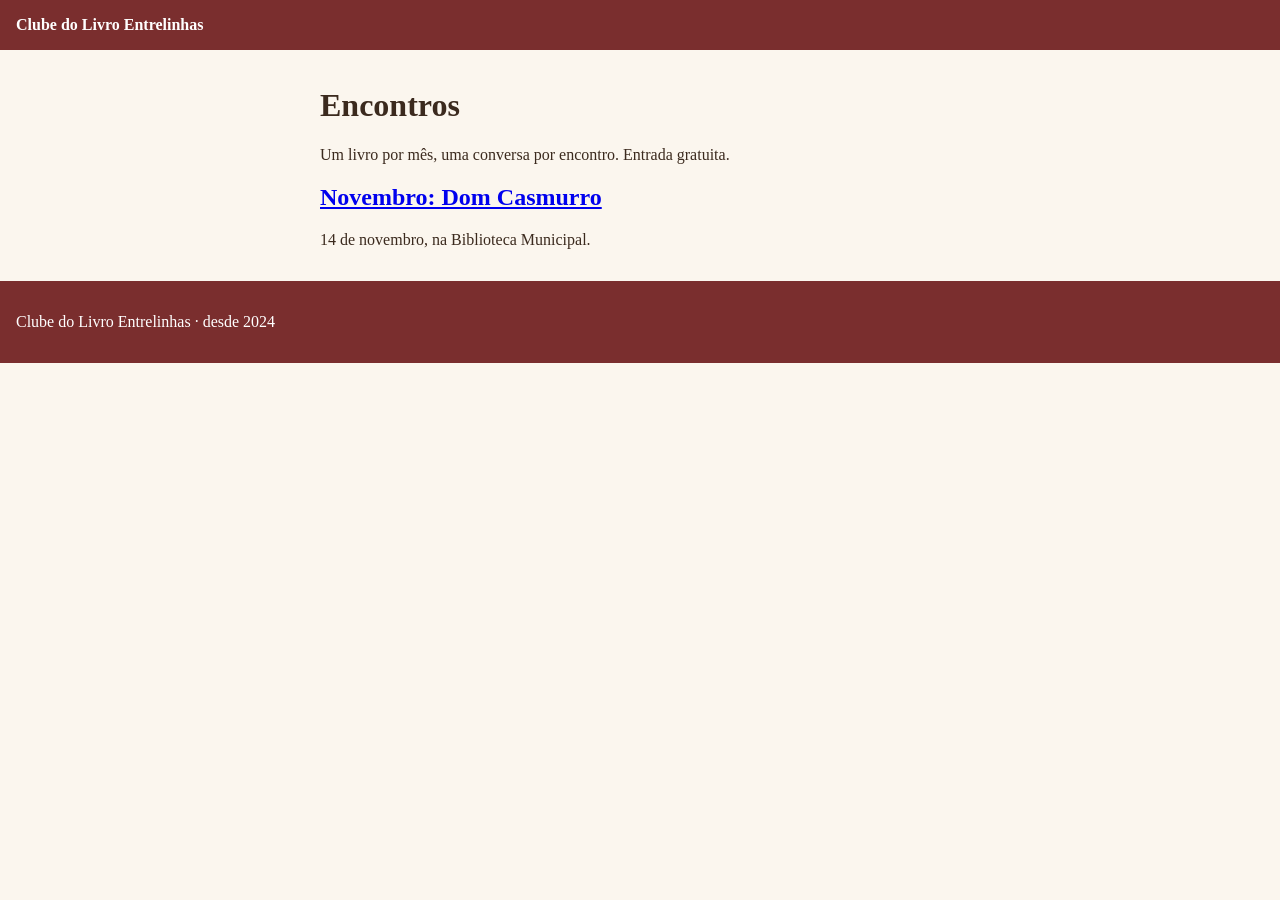
<file: index.html>
<!doctype html>
<html lang="pt-BR">
  <head>
    <meta charset="UTF-8" />
    <meta name="viewport" content="width=device-width, initial-scale=1.0" />
    <title>Clube do Livro Entrelinhas</title>
    <link rel="stylesheet" href="css/clube.css" />
  </head>
  <body>
    <header>
      <a href="index.html">Clube do Livro Entrelinhas</a>
    </header>
    <main>
      <h1>Encontros</h1>
      <p>Um livro por mês, uma conversa por encontro. Entrada gratuita.</p>
      <ul class="encontros">
        <li>
          <h2>
            <a href="encontro-de-novembro.html">Novembro: Dom Casmurro</a>
          </h2>
          <p>14 de novembro, na Biblioteca Municipal.</p>
        </li>
      </ul>
    </main>
    <footer>
      <p>Clube do Livro Entrelinhas · desde 2024</p>
    </footer>
  </body>
</html>
</file>
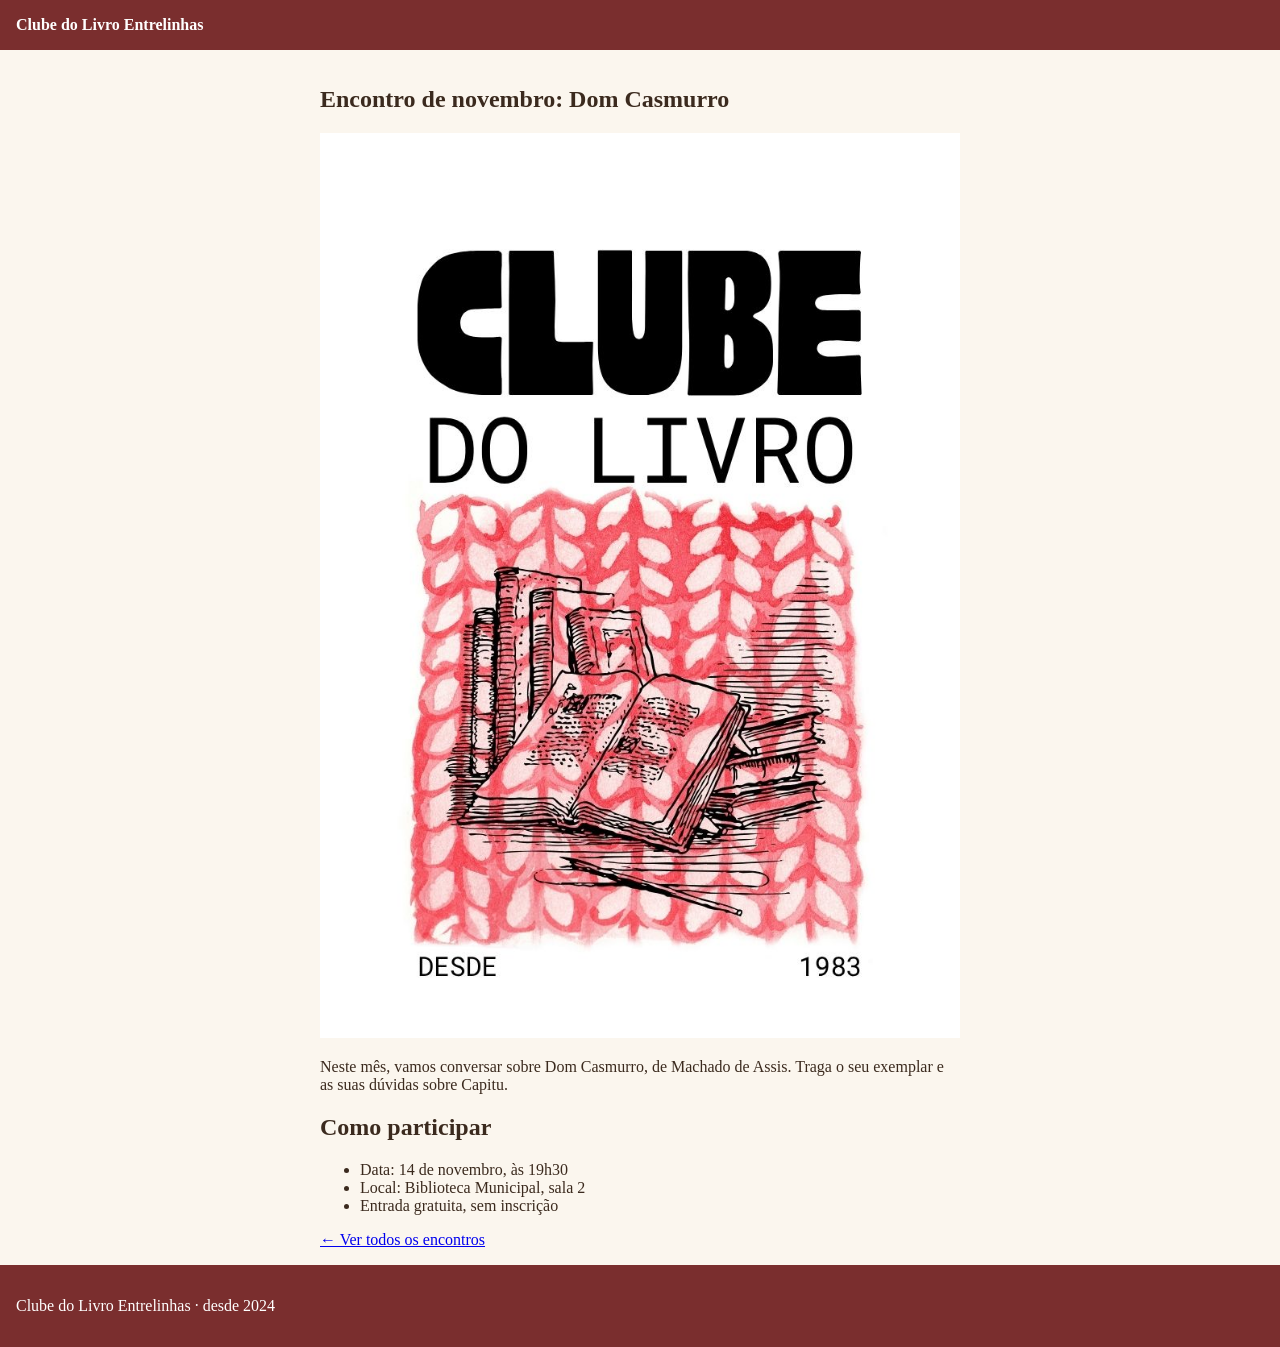
<file: encontro-de-novembro.html>
<!doctype html>
<html lang="pt-BR">
  <head>
    <meta charset="UTF-8" />
    <meta name="viewport" content="width=device-width, initial-scale=1.0" />
    <title>Encontro de novembro · Clube do Livro Entrelinhas</title>
    <link rel="stylesheet" href="css/clube.css" />
  </head>
  <body>
    <header>
      <a href="index.html">Clube do Livro Entrelinhas</a>
    </header>
    <main>
      <article>
        <h1>Encontro de novembro: Dom Casmurro</h1>
        <img
          src="fotos/mesa-do-clube.jpg"
          alt="Mesa redonda com livros abertos e xícaras de café."
        />
        <p>
          Neste mês, vamos conversar sobre Dom Casmurro, de Machado de Assis.
          Traga o seu exemplar e as suas dúvidas sobre Capitu.
        </p>
        <h2>Como participar</h2>
        <ul>
          <li>Data: 14 de novembro, às 19h30</li>
          <li>Local: Biblioteca Municipal, sala 2</li>
          <li>Entrada gratuita, sem inscrição</li>
        </ul>
      </article>
      <a href="index.html">← Ver todos os encontros</a>
    </main>
    <footer>
      <p>Clube do Livro Entrelinhas · desde 2024</p>
    </footer>
  </body>
</html>
</file>
<file: css/clube.css>
body {
  margin: 0;
  font-family: Georgia, serif;
  background-color: #fbf6ee; /* bege-claro: fundo da página */
  color: #3b2a1e; /* marrom-escuro: texto */
}

header,
footer {
  padding: 1rem;
  background-color: #7a2e2e; /* vinho: faixa do topo e do rodapé */
  color: #ffffff; /* branco */
}

header a {
  color: #ffffff; /* branco: nome do clube no topo */
  font-weight: bold;
  text-decoration: none;
}

main {
  max-width: 40rem;
  margin: 0 auto;
  padding: 1rem;
}

main img {
  max-width: 100%;
}

.encontros {
  padding: 0;
  list-style: none;
}
</file>
